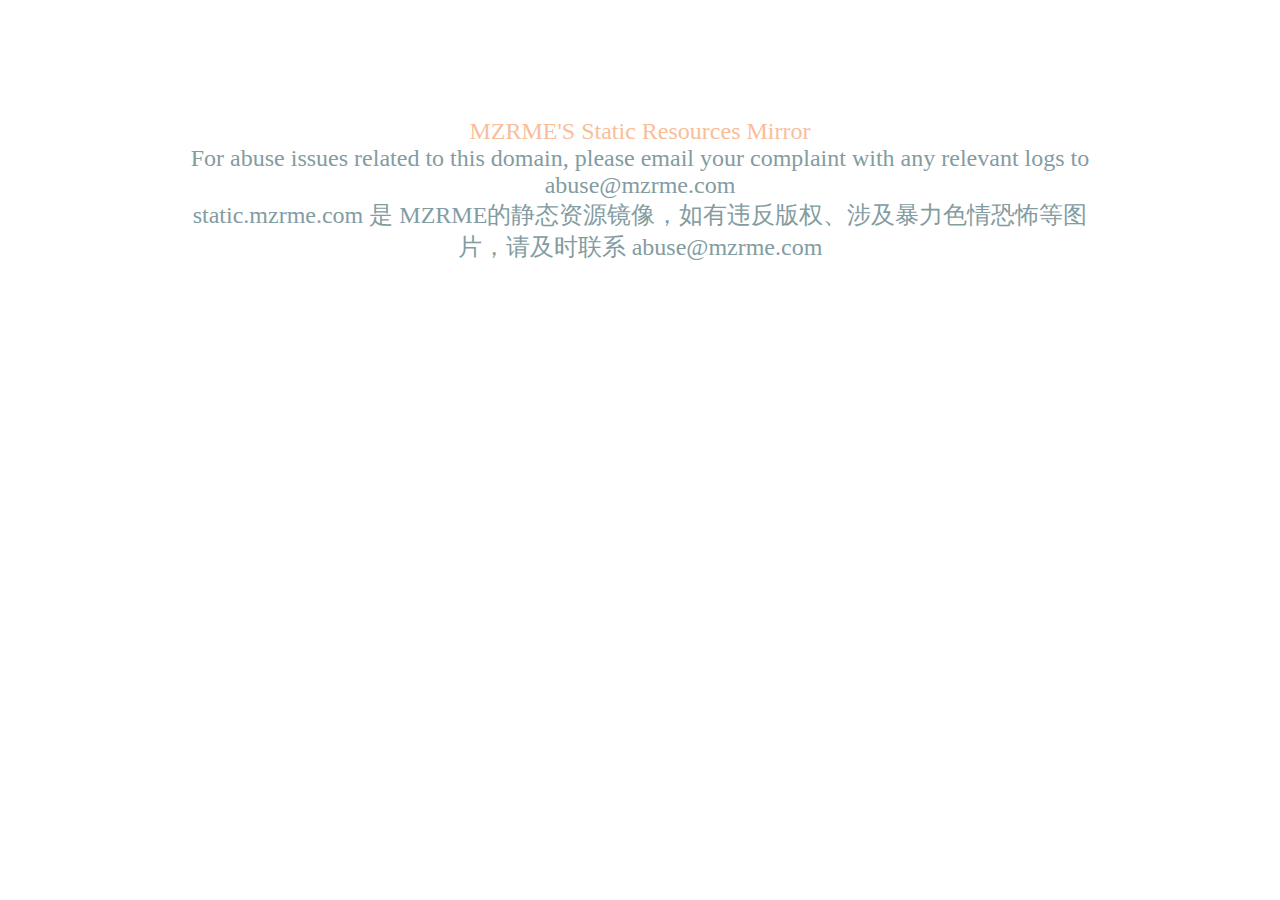
<file: index.html>
<!DOCTYPE html>
<html lang="en">
<head>
    <meta charset="UTF-8">
    <title>MZRME'S Static Resources Mirror</title>
    <link rel="stylesheet" type="text/css" href="Homepage/static/css/style.css">
    <link href="Homepage/static/image/favicon.ico" rel="icon" type="image/x-icon" />
</head>
<body>
<div class="main">
    <br /> <p><a href="https://static.mzrme.com/">MZRME'S Static Resources Mirror</a></p>
    <p>For abuse issues related to this domain, please email your complaint with any relevant logs to abuse@mzrme.com</p>
    <p>static.mzrme.com 是 MZRME的静态资源镜像，如有违反版权、涉及暴力色情恐怖等图片，请及时联系 abuse@mzrme.com</p>
</div>
</body>
</html>
</file>
<file: Homepage/static/css/style.css>
* {margin:0; padding:0;
    font-family: Microsoft YaHei, '\9ed1\4f53';}
.main {width:80%; margin:50px auto; box-sizing:border-box; padding:50px;text-align: center;}
.main p {display:block; font-size:24px; font-weight:300; color:#839ca1;}
.main a { color:#f9be99; text-decoration:none;}
</file>
